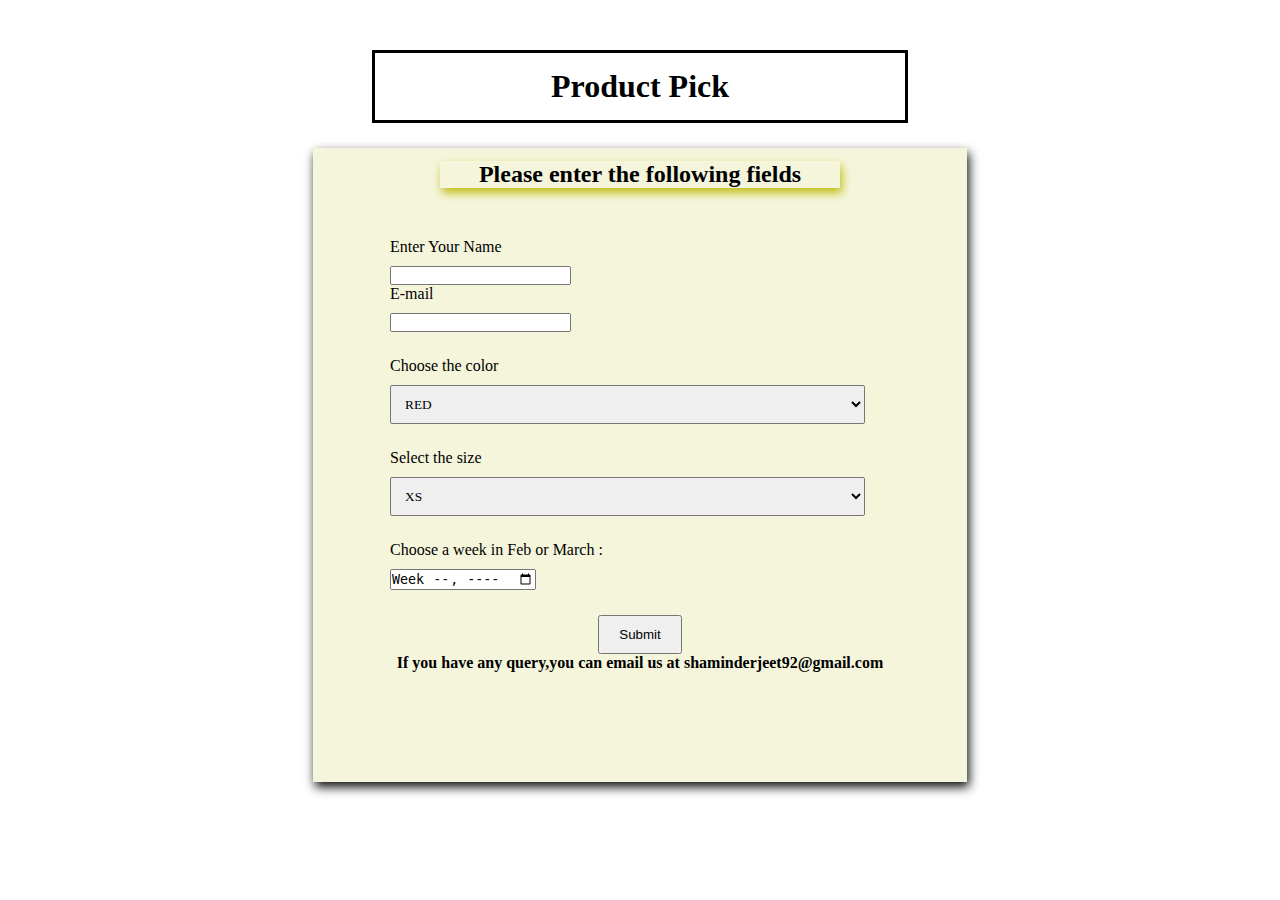
<file: Form-Controls/index.html>
<!DOCTYPE html>
<html lang="en">
<head>
  <meta charset="utf-8">
  <meta http-equiv="X-UA-Compatible" content="IE=edge">
  <title>My form exercise</title>
  <meta name="description" content="">
  <meta name="viewport" content="width=device-width, initial-scale=1">
  <link rel="stylesheet" href="styles.css">
</head>
<body>
  <header>
    <h1>Product Pick</h1>
  </header>
  <main>
    
  <form  class="form">
    <h2>Please enter the following fields</h2>
    <div class="form-control">
   <label for ="name" >Enter Your Name</label>
   <input type="text" name="text" id="name"pattern="[A-Za-z]" required><br>
   <label for="email">E-mail</label>
   <input type="email"name="email"id="email" pattern="[a-z0-9._%+-]+@[a-z0-9.-]+\.[a-z]{2,}$"required><br>
   </div>
    <div class="form-control"> 
      <label for ="color">Choose the color</label>
      <select name="color" id="color">
 
   <option value="red">RED</option>
    <option value="green">GREEN</option>
    <option value="orange">ORANGE</option>
      </select>
   </div> 
  
   <div class="form-control"> 
    <label for ="size">Select the size</label>
    <select name="size" id="size">

   <option value="xs">XS</option>
    <option value="s">S</option>
  <option value="m">M</option>
    <option value="l">L</option>
    <option value="xl">XL</option>
    <option value="xxl">XXL</option>
    </select>
 </div> 
   <div class="form-control">
    <label for="week">Choose a week in Feb or March :</label>

    <input type="week" name="week" id="camp-week"
           min="2022-W5" max="2022-W9" required>
    </div>
    <Button id="btn">Submit</Button>
    <!-- try writing out the requirements first-->
    <footer>
      <h4> If you have any query,you can email us at shaminderjeet92@gmail.com</h4>
    </footer>
    
  </form>

  </main>

</body>

</html>
</file>
<file: Form-Controls/styles.css>
* {
  margin: 0;
  padding: 0;
}
/* <!-- body section--> */
body {
  text-align: center;
  margin: 20px;
}
/* Header */
h1 {
  border: solid;
  width: 500px;
  padding: 15px;
  text-align: center;
  margin: 50px auto;
  margin-bottom: -25px;
}
h2{
  margin: 50px;
  margin-top: -97px;
  box-shadow: 2px 5px 10px rgb(192, 189, 21);
}
/* for all form */
.form {
  background-color: beige;
  max-width: 500px;
  margin: 50px auto;
  padding: 110px 77px;
  box-shadow: 2px 5px 10px rgb(11, 12, 12);
}

.form-control {
  text-align: left;
  margin-bottom: 25px;
}
/* For labels */
.form-control label {
  display: block;
  margin-bottom: 10px;
}
/* for select tags */
form-control input,
.form-control select {
  border: 1px solid #777;
  border-radius: 2px;
  font-family: inherit;
  padding: 10px;
  display: block;
  width: 95%;
}
/* button styling */
#btn{
  padding:10px;
  width:84px;
}
#btn:hover{
  font-weight: bold;
  color:rgb(17, 15, 12)

  
}
</file>
